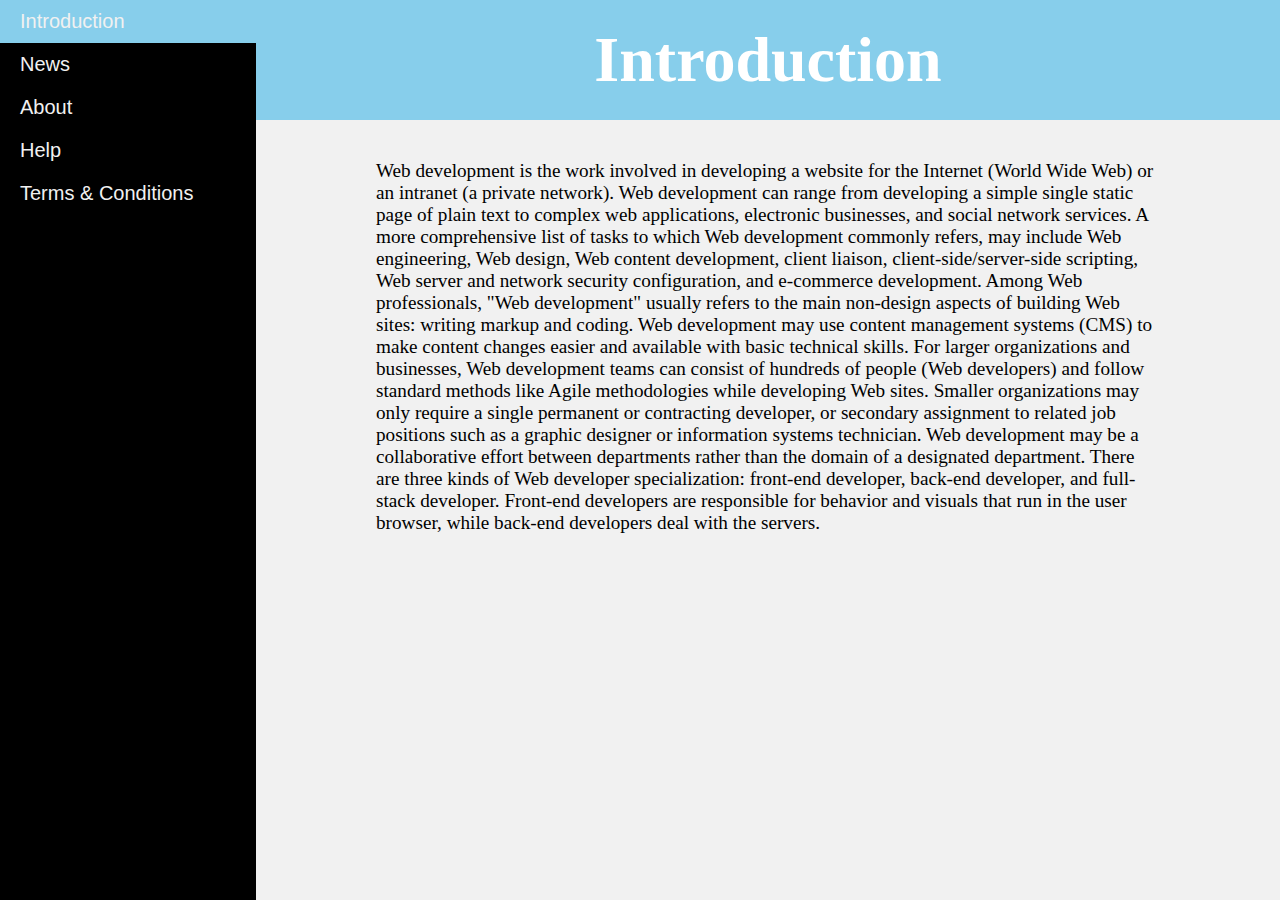
<file: index.html>
<!DOCTYPE html>
<html>
<head>
	<meta charset="utf-8">
	<meta name="viewport" content="width=device-width, initial-scale=1">
	<title></title>
	<link rel="stylesheet" type="text/css" href="style.css">
</head>
<body>
<div>
<div class="div" id="d1">
	<!--<div class="logo">
		<img src="oip2.jpg">
	</div>-->
	<ul>
		<li><a href="index.html">Introduction</a></li>
		<li><a href="news.html">News</a></li>
		<li><a href="about.html">About</a></li>
		<li><a href="help.html">Help</a></li>
		<li><a href="terms.html">Terms & Conditions</a></li>
	</ul>
</div>
<div class="div" id="d2">

	<h1>Introduction</h1>
	<p>Web development is the work involved in developing a website for the Internet (World Wide Web) or an intranet (a private network). Web development can range from developing a simple single static page of plain text to complex web applications, electronic businesses, and social network services. A more comprehensive list of tasks to which Web development commonly refers, may include Web engineering, Web design, Web content development, client liaison, client-side/server-side scripting, Web server and network security configuration, and e-commerce development.

	Among Web professionals, "Web development" usually refers to the main non-design aspects of building Web sites: writing markup and coding. Web development may use content management systems (CMS) to make content changes easier and available with basic technical skills.

	For larger organizations and businesses, Web development teams can consist of hundreds of people (Web developers) and follow standard methods like Agile methodologies while developing Web sites. Smaller organizations may only require a single permanent or contracting developer, or secondary assignment to related job positions such as a graphic designer or information systems technician. Web development may be a collaborative effort between departments rather than the domain of a designated department. There are three kinds of Web developer specialization: front-end developer, back-end developer, and full-stack developer. Front-end developers are responsible for behavior and visuals that run in the user browser, while back-end developers deal with the servers.</p>

</div>
</div>
</body>
</html>
</file>
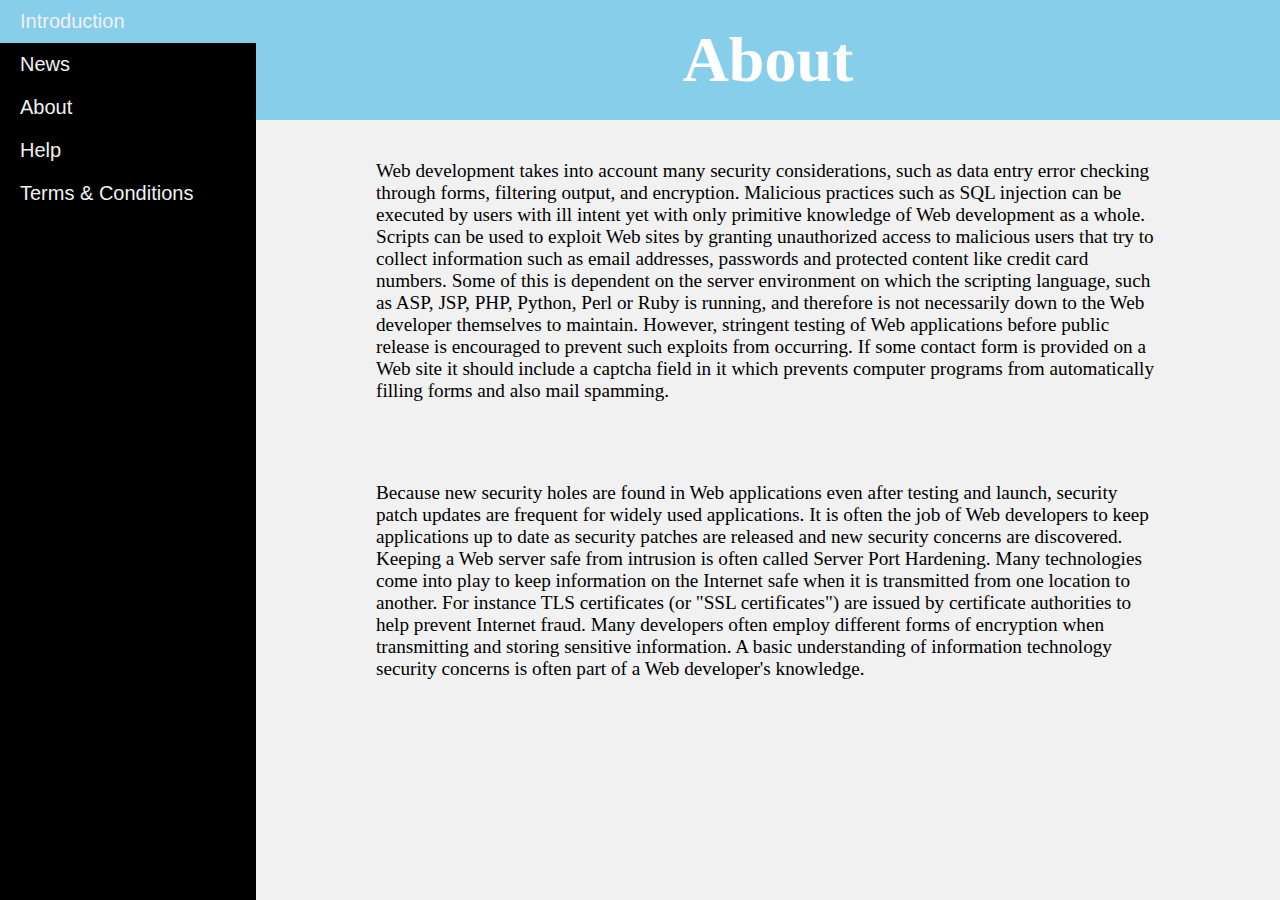
<file: about.html>
<!DOCTYPE html>
<html>
<head>
	<meta charset="utf-8">
	<meta name="viewport" content="width=device-width, initial-scale=1">
	<title></title>
	<link rel="stylesheet" type="text/css" href="style.css">

</head>
<body>
<div class="div" id="d1">
	<!--<div class="logo">
		<img src="oip2.jpg">
	</div>-->
	<ul>
		<li><a href="index.html">Introduction</a></li>
		<li><a href="news.html">News</a></li>
		<li><a href="about.html">About</a></li>
		<li><a href="help.html">Help</a></li>
		<li><a href="terms.html">Terms & Conditions</a></li>
	</ul>
</div>
<div class="div" id="d2">
	<h1>About</h1>
	<p>Web development takes into account many security considerations, such as data entry error checking through forms, filtering output, and encryption. Malicious practices such as SQL injection can be executed by users with ill intent yet with only primitive knowledge of Web development as a whole. Scripts can be used to exploit Web sites by granting unauthorized access to malicious users that try to collect information such as email addresses, passwords and protected content like credit card numbers. Some of this is dependent on the server environment on which the scripting language, such as ASP, JSP, PHP, Python, Perl or Ruby is running, and therefore is not necessarily down to the Web developer themselves to maintain. However, stringent testing of Web applications before public release is encouraged to prevent such exploits from occurring. If some contact form is provided on a Web site it should include a captcha field in it which prevents computer programs from automatically filling forms and also mail spamming.</p>

	<p>Because new security holes are found in Web applications even after testing and launch, security patch updates are frequent for widely used applications. It is often the job of Web developers to keep applications up to date as security patches are released and new security concerns are discovered.

	Keeping a Web server safe from intrusion is often called Server Port Hardening. Many technologies come into play to keep information on the Internet safe when it is transmitted from one location to another. For instance TLS certificates (or "SSL certificates") are issued by certificate authorities to help prevent Internet fraud. Many developers often employ different forms of encryption when transmitting and storing sensitive information. A basic understanding of information technology security concerns is often part of a Web developer's knowledge.</p>
</div>
</body>
</html>
</file>
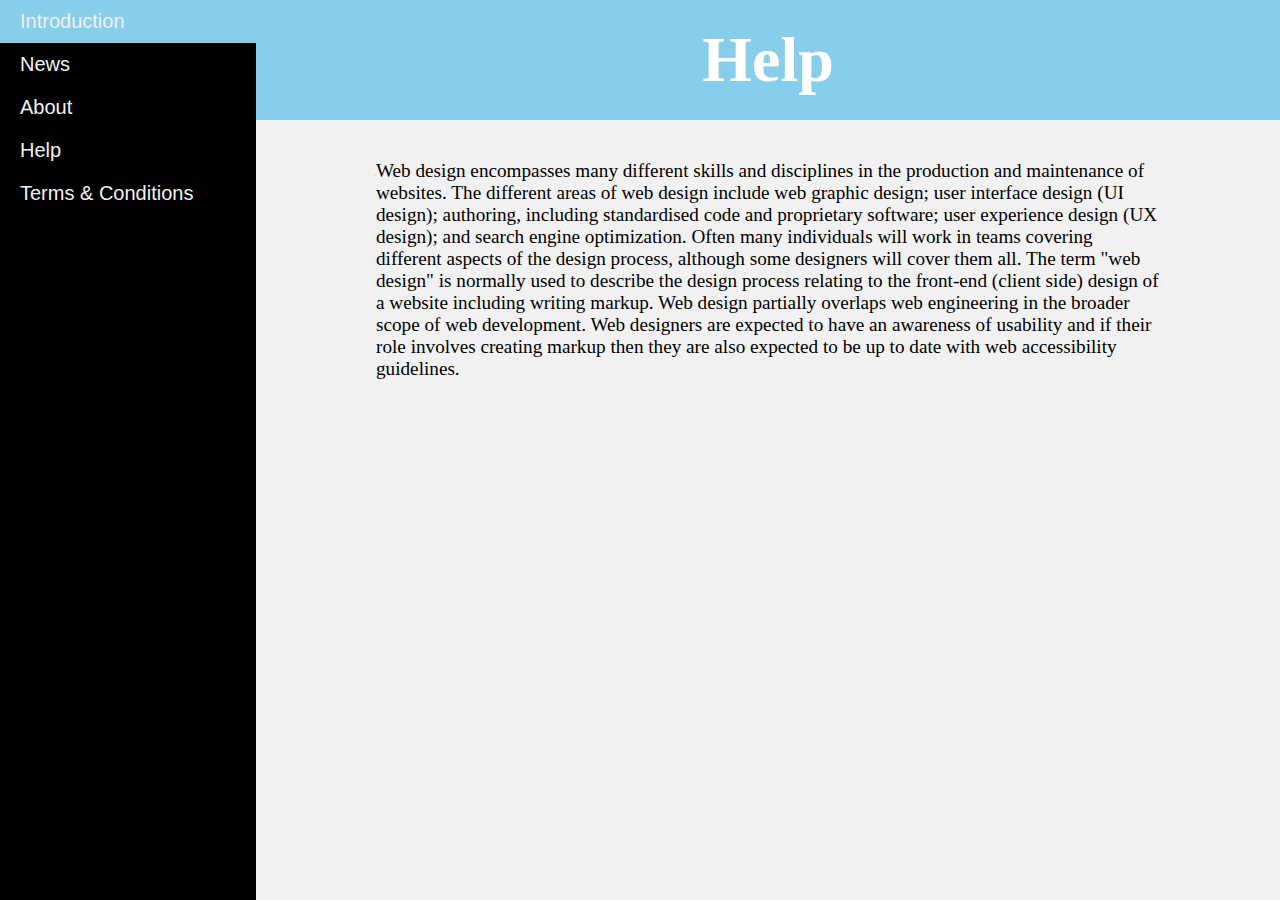
<file: help.html>
<!DOCTYPE html>
<html>
<head>
	<meta charset="utf-8">
	<meta name="viewport" content="width=device-width, initial-scale=1">
	<title></title>
	<link rel="stylesheet" type="text/css" href="style.css">
</head>
<body>
<div class="div" id="d1">
	<!--<div class="logo">
		<img src="oip2.jpg">
	</div>-->
	<ul>
		<li><a href="index.html">Introduction</a></li>
		<li><a href="news.html">News</a></li>
		<li><a href="about.html">About</a></li>
		<li><a href="help.html">Help</a></li>
		<li><a href="terms.html">Terms & Conditions</a></li>
	</ul>
</div>
<div class="div" id="d2">
	<h1>Help</h1>
	<p>Web design encompasses many different skills and disciplines in the production and maintenance of websites. The different areas of web design include web graphic design; user interface design (UI design); authoring, including standardised code and proprietary software; user experience design (UX design); and search engine optimization. Often many individuals will work in teams covering different aspects of the design process, although some designers will cover them all. The term "web design" is normally used to describe the design process relating to the front-end (client side) design of a website including writing markup. Web design partially overlaps web engineering in the broader scope of web development. Web designers are expected to have an awareness of usability and if their role involves creating markup then they are also expected to be up to date with web accessibility guidelines.</p>
</div>
</body>
</html>
</file>
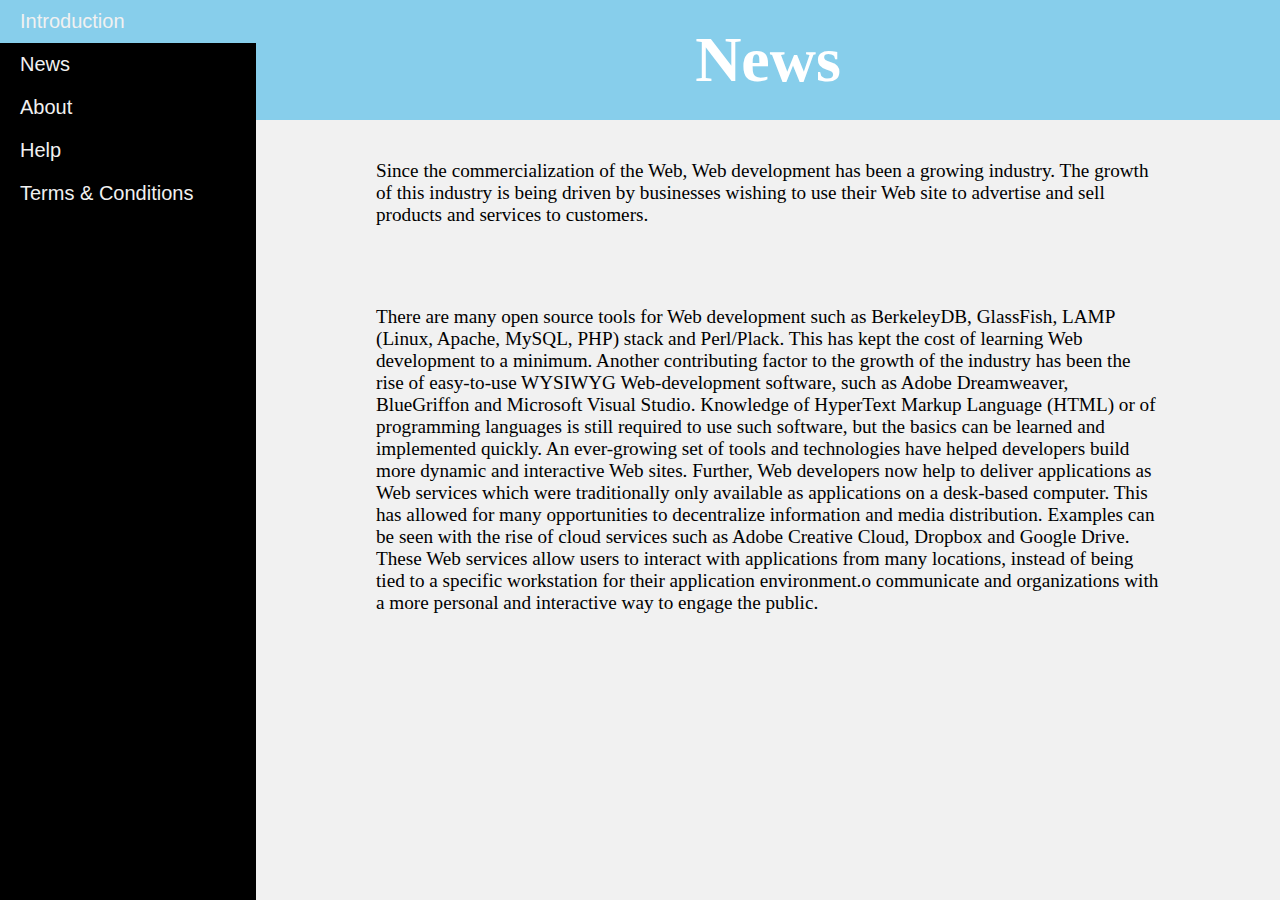
<file: news.html>
<!DOCTYPE html>
<html>
<head>
	<meta charset="utf-8">
	<meta name="viewport" content="width=device-width, initial-scale=1">
	<title></title>
	<link rel="stylesheet" type="text/css" href="style.css">
</head>
<body>
<div class="div" id="d1">
	<!--<div class="logo">
		<img src="oip2.jpg">
	</div>-->
	<ul>
		<li><a href="index.html">Introduction</a></li>
		<li><a href="news.html">News</a></li>
		<li><a href="about.html">About</a></li>
		<li><a href="help.html">Help</a></li>
		<li><a href="terms.html">Terms & Conditions</a></li>
	</ul>
</div>
<div class="div" id="d2">
	<h1>News</h1>
	<p>Since the commercialization of the Web, Web development has been a growing industry. The growth of this industry is being driven by businesses wishing to use their Web site to advertise and sell products and services to customers.</p>

	<p>There are many open source tools for Web development such as BerkeleyDB, GlassFish, LAMP (Linux, Apache, MySQL, PHP) stack and Perl/Plack. This has kept the cost of learning Web development to a minimum. Another contributing factor to the growth of the industry has been the rise of easy-to-use WYSIWYG Web-development software, such as Adobe Dreamweaver, BlueGriffon and Microsoft Visual Studio. Knowledge of HyperText Markup Language (HTML) or of programming languages is still required to use such software, but the basics can be learned and implemented quickly.

	An ever-growing set of tools and technologies have helped developers build more dynamic and interactive Web sites. Further, Web developers now help to deliver applications as Web services which were traditionally only available as applications on a desk-based computer. This has allowed for many opportunities to decentralize information and media distribution. Examples can be seen with the rise of cloud services such as Adobe Creative Cloud, Dropbox and Google Drive. These Web services allow users to interact with applications from many locations, instead of being tied to a specific workstation for their application environment.o communicate and organizations with a more personal and interactive way to engage the public.</p>
</div>
</body>
</html>
</file>
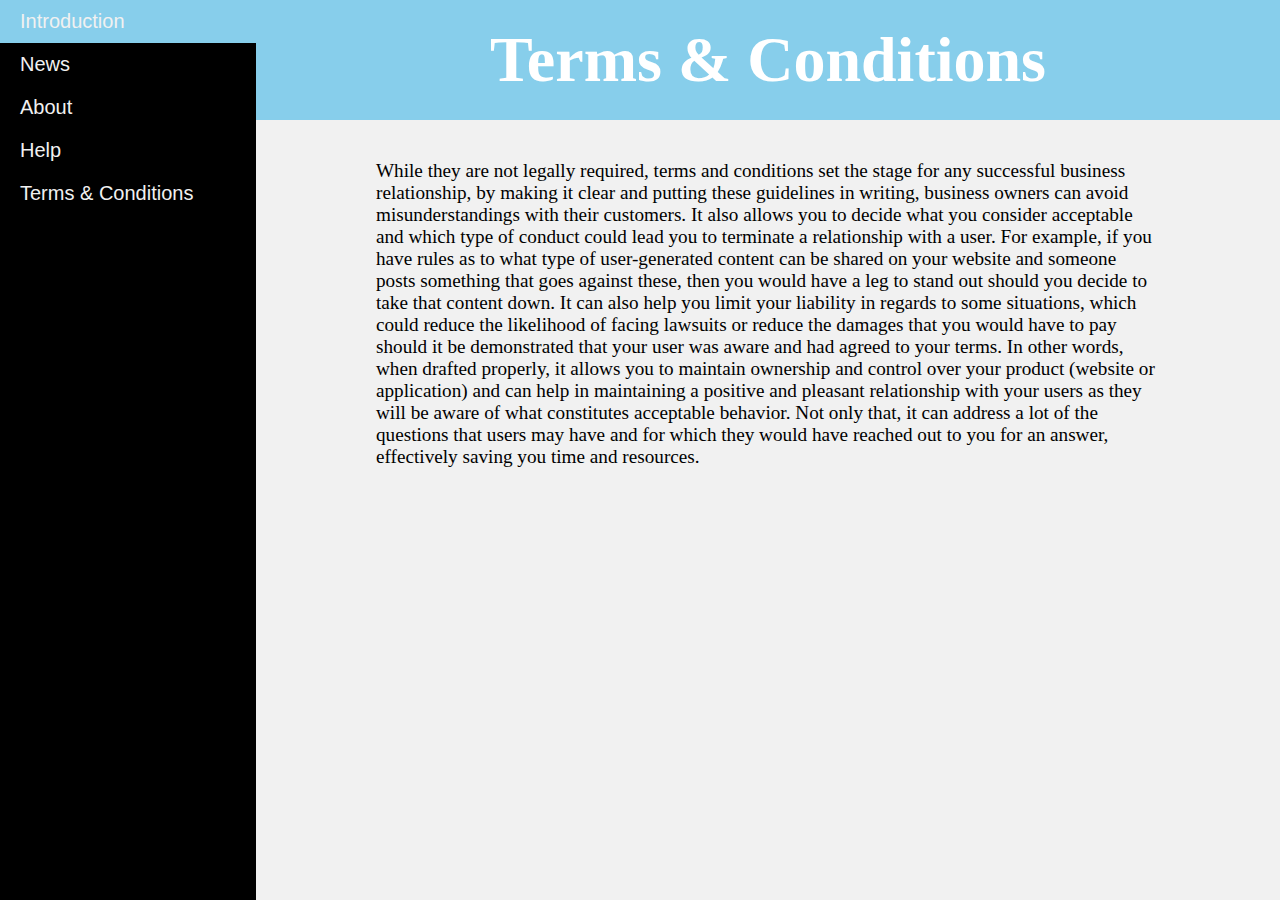
<file: terms.html>
<!DOCTYPE html>
<html>
<head>
	<meta charset="utf-8">
	<meta name="viewport" content="width=device-width, initial-scale=1">
	<title></title>
	<link rel="stylesheet" type="text/css" href="style.css">
</head>
<body>
<div class="div" id="d1">
	<!--<div class="logo">
		<img src="oip2.jpg">
	</div>-->
	<ul>
		<li><a href="index.html">Introduction</a></li>
		<li><a href="news.html">News</a></li>
		<li><a href="about.html">About</a></li>
		<li><a href="help.html">Help</a></li>
		<li><a href="terms.html">Terms & Conditions</a></li>
	</ul>
</div>
<div class="div" id="d2">
	<h1>Terms & Conditions</h1>
	<p>While they are not legally required, terms and conditions set the stage for any successful business relationship, by making it clear and putting these guidelines in writing, business owners can avoid misunderstandings with their customers.

	It also allows you to decide what you consider acceptable and which type of conduct could lead you to terminate a relationship with a user.

	For example, if you have rules as to what type of user-generated content can be shared on your website and someone posts something that goes against these, then you would have a leg to stand out should you decide to take that content down.

	It can also help you limit your liability in regards to some situations, which could reduce the likelihood of facing lawsuits or reduce the damages that you would have to pay should it be demonstrated that your user was aware and had agreed to your terms.

	In other words, when drafted properly, it allows you to maintain ownership and control over your product (website or application) and can help in maintaining a positive and pleasant relationship with your users as they will be aware of what constitutes acceptable behavior.

	Not only that, it can address a lot of the questions that users may have and for which they would have reached out to you for an answer, effectively saving you time and resources.</p>
</div>
</body>
</html>
</file>
<file: style.css>
*{ padding: 0; margin: 0; box-sizing: border-box;}
#d1{
	position: absolute;
	width: 20%;
	height: 100%;
	background: black;
}

#d2{
	position: absolute;
	width: 80%;
	height: 100%;
	left: 20%;
	background: #f1f1f1;
}

#d1 ul li a{
	display: block;
	padding: 10px 20px;
	text-decoration: none;
	color: #f1f1f1;
	font-size: 125%;
	font-family: Helvetica;
}

#d1 ul li a:hover{
	background-color: skyblue;
}

#d2 h1{
	height: 120px;
	line-height: 120px;
	text-align: center;
	font-size: 400%;
	background-color: skyblue;
	color: white;
}

#d2 p{
	padding: 40px 120px;
	font-size: 120%;
	font-family: cursive;
}

#d2 ul{ background-color: green; }

#d2 ul li{
	display: inline-block;
}

#d2 ul li a{
	text-decoration: none;
	text-align: center;
	padding: 20px 30px;
	width: 140px;
	display: block;
}

table{ width: 100%; }

table, tr, th, td{
	border: 1px solid gray;
	border-collapse: collapse;
}
td, th{
	text-align: center;
	padding: 5px 20px;
}
th{
	background-color: magenta;
	color: white;
}
</file>
